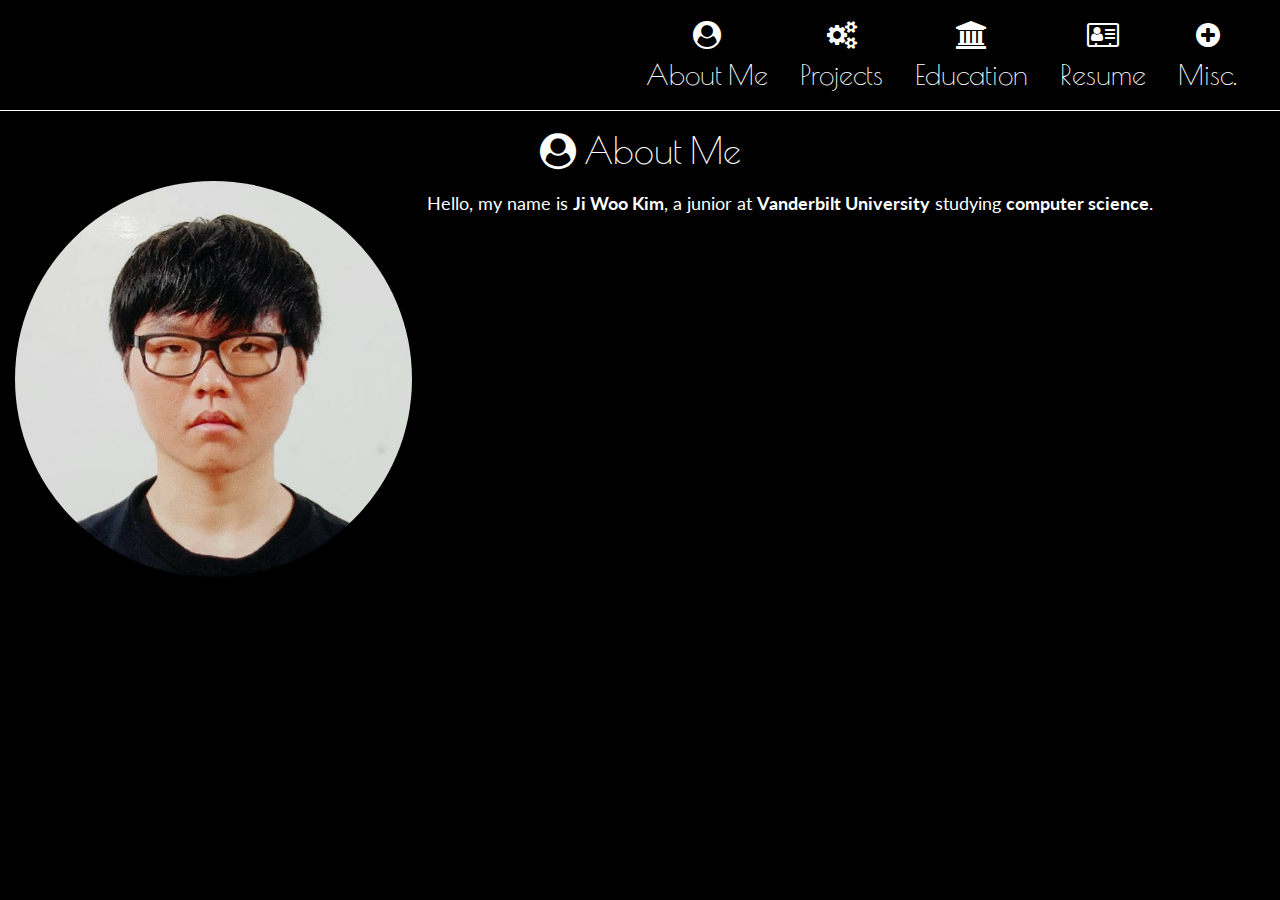
<file: index.html>
<!DOCTYPE html>

<html>
    <head lang = "en">
        <meta charset="UTF-8">
        <meta name="description" content="Personal Webpage">
        <meta name="author" content="Ji Woo Kim">
        <meta name="viewport" content="width=device-width, initial-scale=1.0">

        <!-- Latest compiled and minified CSS -->
        <link rel="stylesheet" href="https://maxcdn.bootstrapcdn.com/bootstrap/3.3.7/css/bootstrap.min.css">

        <!-- jQuery library -->
        <script src="https://ajax.googleapis.com/ajax/libs/jquery/3.2.1/jquery.min.js"></script>

        <!-- Latest compiled JavaScript -->
        <script src="https://maxcdn.bootstrapcdn.com/bootstrap/3.3.7/js/bootstrap.min.js"></script>

        <!-- Font Awesome -->
        <link href="https://maxcdn.bootstrapcdn.com/font-awesome/4.7.0/css/font-awesome.min.css" type="text/css" rel="stylesheet">

        <!-- Poiret One Font -->        
        <link href="https://fonts.googleapis.com/css?family=Poiret+One" rel="stylesheet">

        <!-- Lato Font -->     
        <link href="https://fonts.googleapis.com/css?family=Lato" rel="stylesheet">

        <!-- CSS -->
        <link href="public/stylesheets/style.css" rel="stylesheet"> 

        <title>Ji Woo Kim</title>
    </head>

    <body>
        <!-- Nav Bar -->
        <ul class = "navbar">                                    
            <li id = "misc" class = "navOp"><i id = "misc" class= "fa fa-plus-circle"></i><div id = "misc" class = "navText">Misc.</div></li>
            <li id = "resume" class = "navOp"><i id = "resume" class= "fa fa-address-card-o"></i><a href = "resources/jiwookimCSresume.pdf"><div id = "resume" class = "navText">Resume</div></a></li>
            <li id = "education" class = "navOp"><i id = "education" class = "fa fa-university"></i><div id = "education" class = "navText">Education</div></li>   
            <li id = "projects" class = "navOp"><i id = "projects" class = "fa fa-cogs"></i><div id = "projects" class = "navText">Projects</div></li>     
            <li id = "about" class = "navOp"><i id = "about" class = "fa fa-user-circle"></i><div id = "about" class = "navText">About Me</div></li>
        </ul>
        <hr>
        <!-- Page Content -->
        <div id = "content" class = "container-fluid">
        </div>
        
        <script src="public/scripts/header.js"></script>
    </body>
</html>
</file>
<file: public/stylesheets/style.css>
CHARSET "UTF-8";

/* css reset */

html, body, div, span, applet, object, iframe,
h1, h2, h3, h4, h5, h6, p, blockquote, pre,
a, abbr, acronym, address, big, cite, code,
del, dfn, em, img, ins, kbd, q, s, samp,
small, strike, strong, sub, sup, tt, var,
b, u, i, center,
dl, dt, dd, ol, ul, li,
fieldset, form, label, legend,
table, caption, tbody, tfoot, thead, tr, th, td,
article, aside, canvas, details, embed, 
figure, figcaption, footer, header, hgroup, 
menu, nav, output, ruby, section, summary,
time, mark, audio, video {
	margin: 0;
	padding: 0;
	border: 0;
	font-size: 100%;
	font: inherit;
	vertical-align: baseline;
}

.header {
	font-family: 'Poiret One', cursive;
	font-size: 30px;
	text-align: center;
	color: white;
}

.navbar {
    padding :0 2%;
	list-style-type: none;
	margin-bottom: 0px;
	border: 0 0;
	border-radius: 0;
}

.navOp {
	padding: 14px 16px;
	font-family: 'Poiret One', cursive;
	font-size: 200%;
	color: white;
	text-align: center;
	float: right;
	display: block;
}

#resume a:link, #resume a:visited, #resume a:active {
	color: white;
}

.navText:hover, #resume a:hover {
	color: yellow;
	text-decoration: none;
}

* {
	background-color: black;
}

p {
	color: white;
	font-family: "Lato", sans-serif;
	font-size: 125%;
}

hr {
	color: white;
	display: block;
    margin: 0 0;
    margin-left: auto;
    margin-right: auto;
    border-width: 1px;
	width: 0%;
}
</file>
